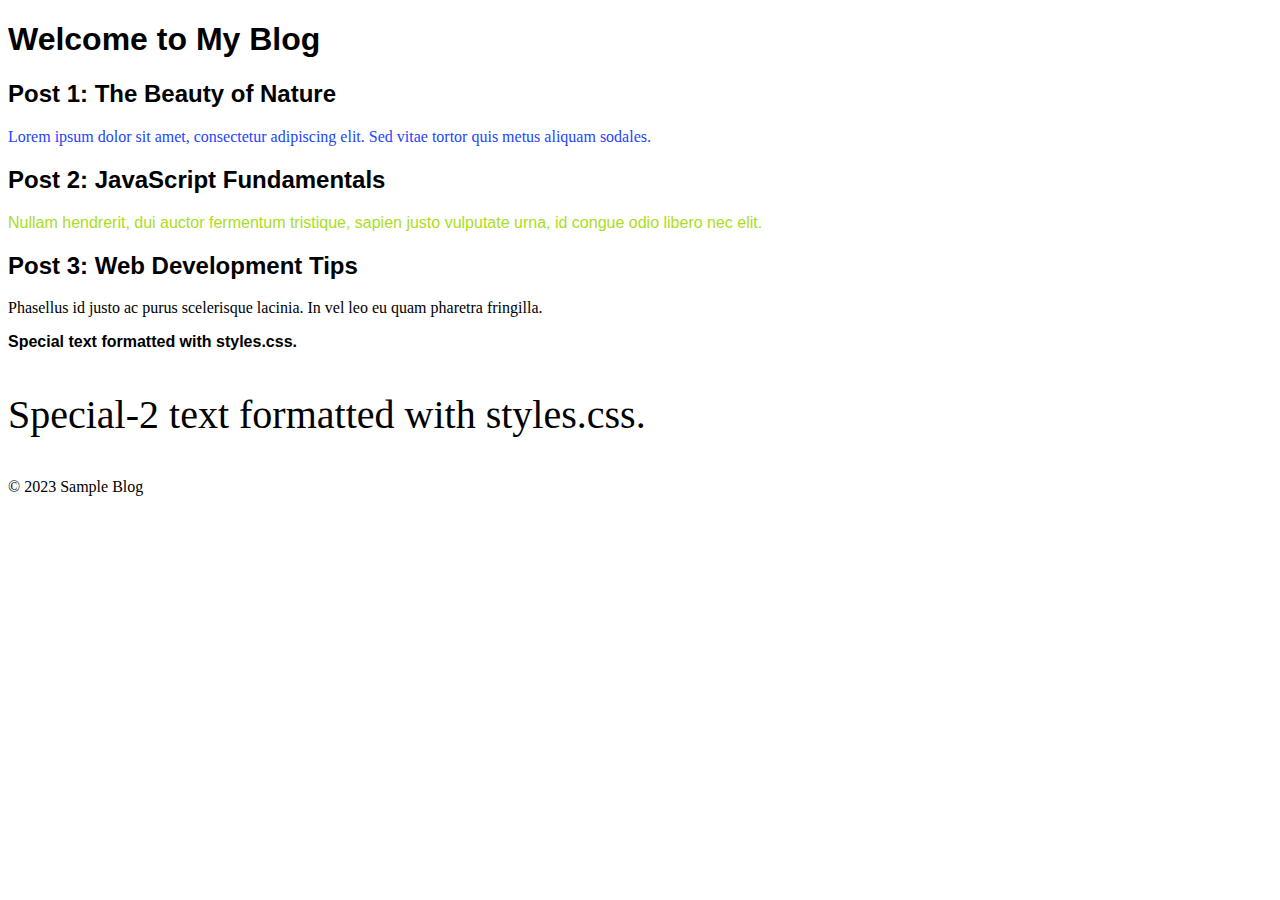
<file: docs/index.html>
<!DOCTYPE html><html lang="en"><head><meta charset="UTF-8"><meta name="viewport" content="width=device-width, initial-scale=1.0"><title>Sample Blog</title><link rel="stylesheet" type="text/css" href="styles.css"><style>h1{font-family:'Franklin Gothic Medium',sans-serif}h2{font-family:'Franklin Gothic Medium',sans-serif}.simple{font-family:Arial,Helvetica,sans-serif;color:#ad2}.not-used{font-family:Arial,Helvetica,sans-serif;color:#22ddba}</style></head><body><header><h1 class="">Welcome to My Blog</h1><p><exploring interesting topics></p></header><article><h2>Post 1: The Beauty of Nature</h2><p style="color:#2244ff">Lorem ipsum dolor sit amet, consectetur adipiscing elit. Sed vitae tortor quis metus aliquam sodales.</p></article><article><h2>Post 2: JavaScript Fundamentals</h2><p class="simple">Nullam hendrerit, dui auctor fermentum tristique, sapien justo vulputate urna, id congue odio libero nec elit.</p></article><article><h2>Post 3: Web Development Tips</h2><p>Phasellus id justo ac purus scelerisque lacinia. In vel leo eu quam pharetra fringilla.</p></article><script>
document.addEventListener('DOMContentLoaded',function(){const articles=document.querySelectorAll('article');articles.values="console.log(1000)";articles.forEach(function(article){article.addEventListener('click',function(){article.style.backgroundColor='lightgray';});});});</script><script type=module>let y="here"</script><div></div><p class="special">Special text formatted with styles.css.</p><p class="special-2">Special-2 text formatted with styles.css.</p><footer><p>&copy; 2023 Sample Blog</p></footer></body></html>
</file>
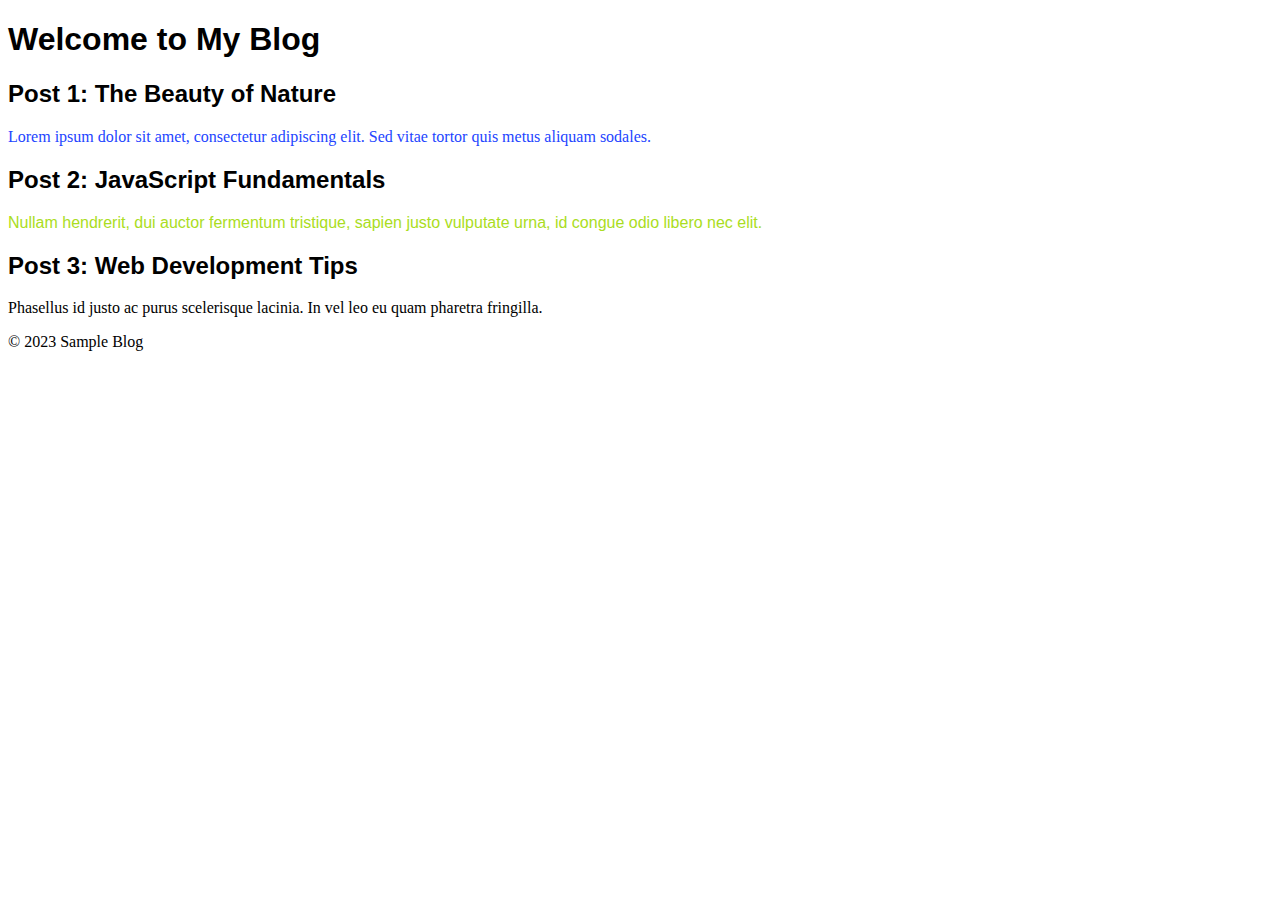
<file: inactive source files/index.html>
<!DOCTYPE html>
<html lang="en">
<head>
    <meta charset="UTF-8">
    <meta name="viewport" content="width=device-width, initial-scale=1.0">
    <title>Sample Blog</title>
    <style type="text/css">
        h1 {
            font-family: 'Franklin Gothic Medium', sans-serif;
        }
        h2 {
            font-family: 'Franklin Gothic Medium', sans-serif;
        }
        .simple {
            font-family: Arial, Helvetica, sans-serif;
            color: #aadd22
        }
        .not-used {
            font-family: Arial, Helvetica, sans-serif;
            color: #22ddba
        }
    </style>
</head>
<body>
    <!-- Header -->
    <header>
        <h1 class="">Welcome to My Blog</h1>
        <p><Exploring Interesting Topics></p>
    </header>

    <!-- Blog Post 1 -->
    <article>
        <h2>Post 1: The Beauty of Nature</h2>
        <p style="color:#2244ff">Lorem ipsum dolor sit amet, consectetur adipiscing elit. Sed vitae tortor quis metus aliquam sodales.</p>
    </article>

    <!-- Blog Post 2 -->
    <article>
        <h2>Post 2: JavaScript Fundamentals</h2>
        <p class="simple">Nullam hendrerit, dui auctor fermentum tristique, sapien justo vulputate urna, id congue odio libero nec elit.</p>
    </article>

    <!-- Blog Post 3 -->
    <article>
        <h2>Post 3: Web Development Tips</h2>
        <p>Phasellus id justo ac purus scelerisque lacinia. In vel leo eu quam pharetra fringilla.</p>
    </article>

    <!-- Footer -->
    <footer>
        <p>&copy; 2023 Sample Blog</p>
    </footer>

    <!-- JavaScript Code -->
    <script>
        // This is a JavaScript comment
        // You can write JavaScript code here

        <!-- console.log(100) -->

        /*
        <style> h1 { color:#ffffff} </style>
        */

        console.log("<!-- This should not be deleted. -->")

        // Example JavaScript code
        document.addEventListener('DOMContentLoaded', function () {
            // Selecting all article elements
            const articles = document.querySelectorAll('article');
            articles.values = "console.log(1000)";
            // Adding a click event listener to each article
            articles.forEach(function (article) {
                article.addEventListener('click', function () {
                    // Change the background color when clicked
                    article.style.backgroundColor = 'lightgray';
                });
            });
        });
    </script>
</body>
</html>
</file>
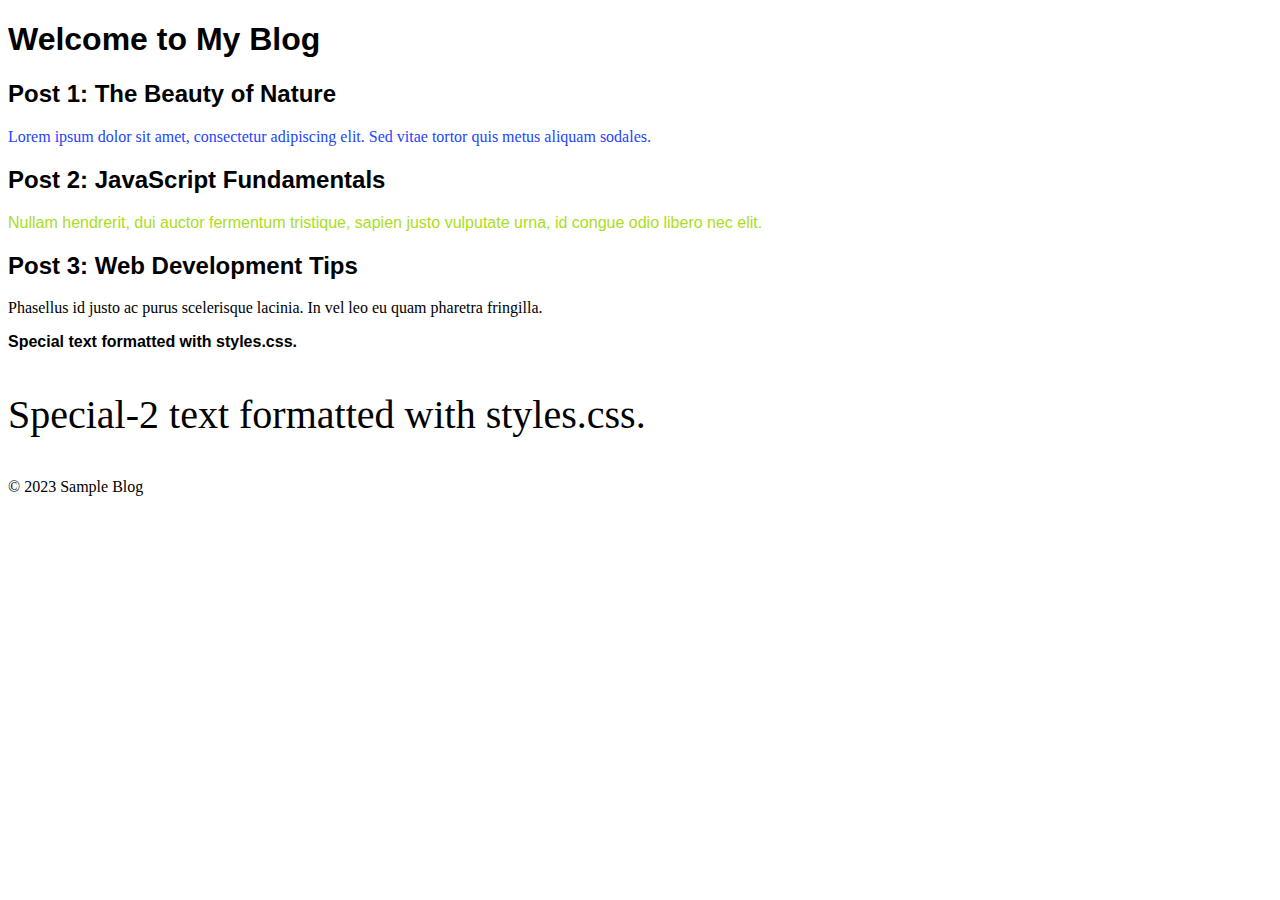
<file: source/index.html>
<!DOCTYPE html>
<html lang="en">
<head>
    <meta charset="UTF-8">
    <meta name="viewport" content="width=device-width, initial-scale=1.0">
    <title>Sample Blog</title>
    <link rel="stylesheet" type="text/css" href="styles.css">
    <style type="text/css">
        h1 {
            font-family: 'Franklin Gothic Medium', sans-serif;
        }
        h2 {
            font-family: 'Franklin Gothic Medium', sans-serif;
        }
        .simple {
            font-family: Arial, Helvetica, sans-serif;
            color: #aadd22
        }
        .not-used {
            font-family: Arial, Helvetica, sans-serif;
            color: #22ddba
        }
    </style>
</head>
<body>
    <!-- Header -->
    <header>
        <h1 class="">Welcome to My Blog</h1>
        <p><Exploring Interesting Topics></p>
    </header>

    <!-- Blog Post 1 -->
    <article>
        <h2>Post 1: The Beauty of Nature</h2>
        <p style="color:#2244ff">Lorem ipsum dolor sit amet, consectetur adipiscing elit. Sed vitae tortor quis metus aliquam sodales.</p>
    </article>

    <!-- Blog Post 2 -->
    <article>
        <h2>Post 2: JavaScript Fundamentals</h2>
        <p class="simple">Nullam hendrerit, dui auctor fermentum tristique, sapien justo vulputate urna, id congue odio libero nec elit.</p>
    </article>

    <!-- Blog Post 3 -->
    <article>
        <h2>Post 3: Web Development Tips</h2>
        <p>Phasellus id justo ac purus scelerisque lacinia. In vel leo eu quam pharetra fringilla.</p>
    </article>

    <!-- JavaScript Code -->
    <script>
        // This is a JavaScript comment
        // You can write JavaScript code here

        <!-- console.log(100) -->

        /*
        <style> h1 { color:#ffffff} </style>
        */

        /* Comment contains copyright, do not delete. */

        /* Comment contains license, do not delete. */

        console.log("<!-- This should not be deleted as a comment. -->")

        // Example JavaScript code
        document.addEventListener('DOMContentLoaded', function () {
            // Selecting all article elements
            const articles = document.querySelectorAll('article');
            articles.values = "console.log(1000)";
            // Adding a click event listener to each article
            articles.forEach(function (article) {
                article.addEventListener('click', function () {
                    // Change the background color when clicked
                    article.style.backgroundColor = 'lightgray';
                });
            });
        });
    </script>
    <script type="module">
        console.log(100)
    </script>
    <script type="module">
        let y = "here"
    </script>
    <div>

    </div>
    <script defer src="./script.js"></script>
    <!-- aa -->
    <p class="special">Special text formatted with styles.css.</p>

    <p class="special-2">Special-2 text formatted with styles.css.</p>

     <!-- Footer -->
     <footer>
        <p>&copy; 2023 Sample Blog</p>
    </footer>
</body>
</html>
</file>
<file: docs/styles.css>
.special{font-family:Impact,Haettenschweiler,'Arial Narrow Bold',sans-serif;font-weight:900;}.special-2{font-size:40px;}
</file>
<file: source/styles.css>
.special {
    font-family: Impact, Haettenschweiler, 'Arial Narrow Bold', sans-serif;
    font-weight: 900;
}

.special-2 {
    font-size: 40px;
}
</file>
